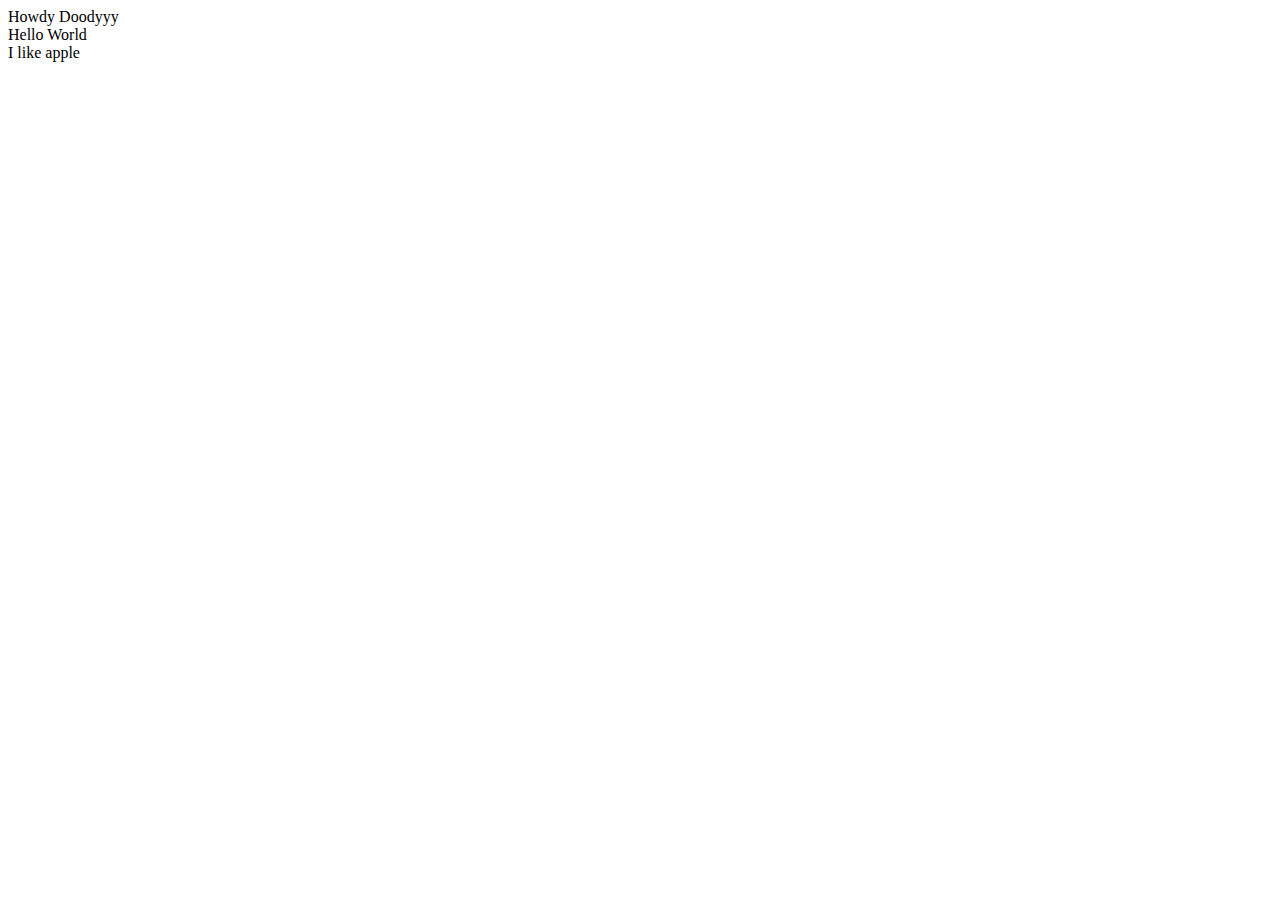
<file: root/test.html>
<!DOCTYPE html>
<html>
<head>
	<title>Social Media</title>
	<script src="js/main.js"></script>
</head>
<body>
 <div id="div1"></div>
 <div id="div2"></div>
 <div id="div3"></div>
 <script>
 	_("div1").innerHTML = 'Howdy Doodyyy';
 	_("div2").innerHTML = 'Hello World';
 	_("div3").innerHTML = 'I like apple';
 </script>
</body>
</html>
</file>
